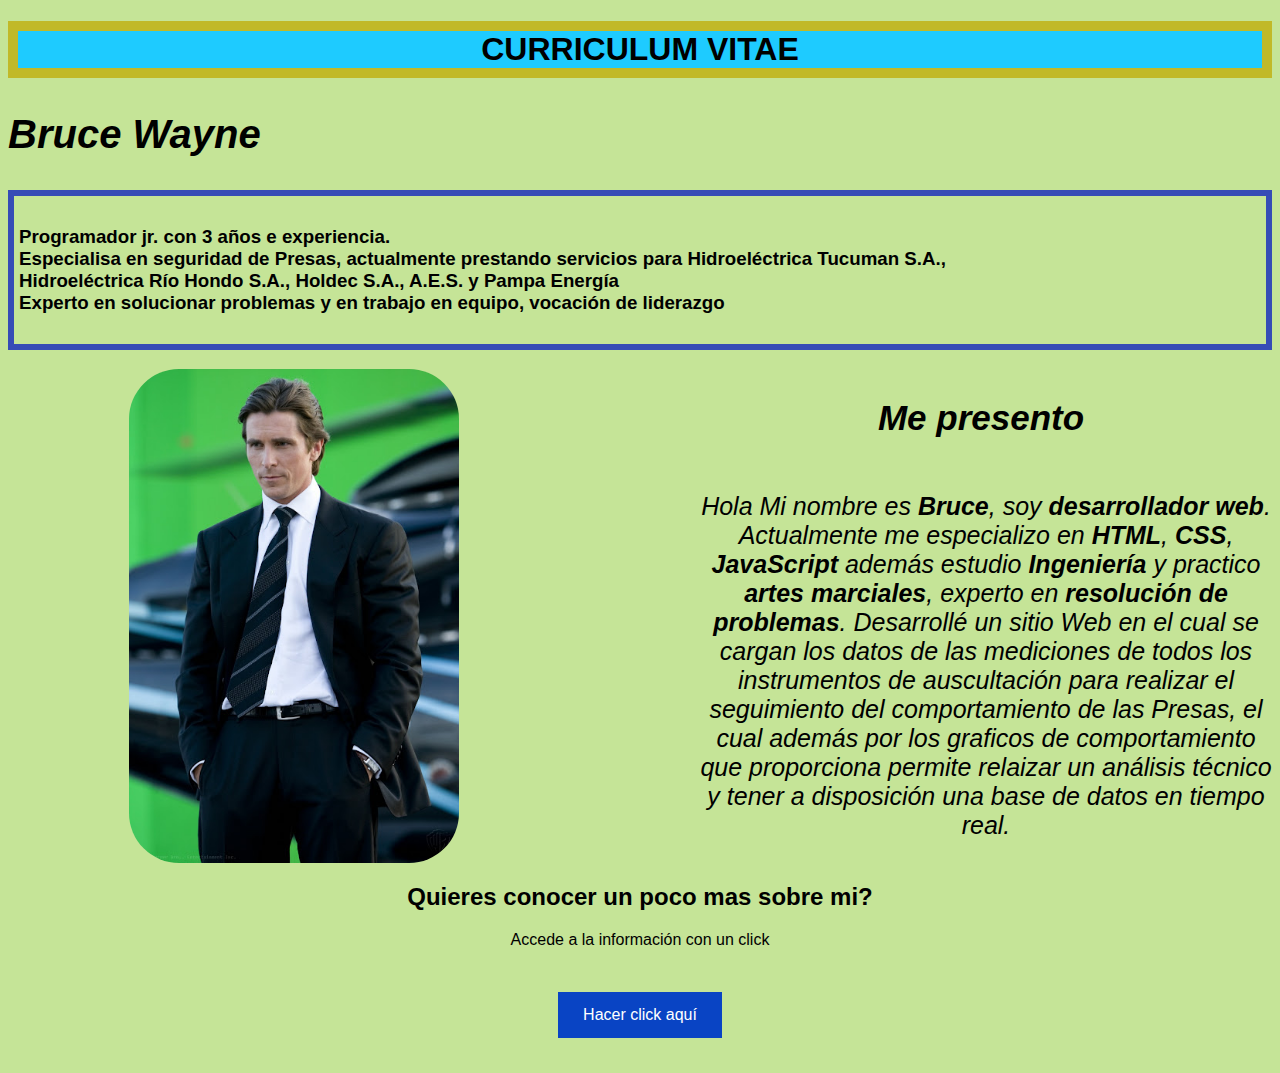
<file: index.html>
<!DOCTYPE html>
<html lang="es">
<head>
    <meta charset="UTF-8">
    <meta http-equiv="X-UA-Compatible" content="IE=edge">
    <meta name="viewport" content="width=device-width, initial-scale=1.0">
    <title>Proyecto Final Frontend Academy / CV / YP4.0</title>
    <link rel="stylesheet" href="Estilos/Estilocv.css"/>
    <link rel="icon" type="image/x-icon" href="Imagenes/icono.jpg">
    <!--open Graph data-->
    <meta property="og:title" conetnt="Web CV"/>
    <meta property="og:type" content="cv" />
    <meta property="og:image" content=" http://kikewol.github.io" /> 


</head>
<body> 
    
 

    <article> 
    <header>
    <!--<h1>CURRICULUM VITAE</h1>-->
    <h1 style="background-color:rgb(30, 203, 255); color : rgb(0, 0, 0); border : 10px solid rgba(221, 181, 4, 0.856); text-align: center; "> CURRICULUM VITAE</h1>
    
    <!--<h2>Bruce Wayne</h2>-->
    <h2 style="color: black; font-style: oblique; font-size: 40px; text-align:left;">Bruce Wayne</h2>
    
   
    <h3>Programador jr. con 3 años e experiencia. <br> Especialisa en seguridad de Presas, actualmente prestando servicios para Hidroeléctrica Tucuman S.A.,
    <br>Hidroeléctrica Río Hondo S.A.,  Holdec S.A.,  A.E.S.  y  Pampa Energía <br>Experto en solucionar problemas y en trabajo en equipo, vocación de liderazgo</h3>
    
    
    </header>
    </article>


    <aside>
        <h2>Me presento</h2>
        </aside>
    
        
    <aside>
        <p>Hola Mi nombre es <b>Bruce</b>, soy <b>desarrollador web</b>. Actualmente
        me especializo en <b>HTML</b>, <b>CSS</b>, <b>JavaScript</b> además estudio <b>Ingeniería</b> y practico <b>artes marciales</b>,
        experto en <b>resolución de problemas</b>.
        Desarrollé un sitio Web en el cual se cargan los datos de las mediciones de todos los instrumentos de auscultación para realizar el seguimiento del comportamiento de 
        las Presas, el cual además por los graficos de comportamiento que proporciona permite relaizar un análisis técnico y tener a disposición una base de datos en tiempo real.
        </p>
        </aside>

    <img src="Imagenes/foto de portada.jpg" alt="La imagen no se cargó correctamente"
    mind-height="446px" width="330px" 
     />

     <!--
     <h2>Quieres conocer un poco mas sobre mi?</h2>

     <p id="demo">Accede a la información con un click</p>

     <button type="button" id="boton">Hacer click aquí</button>
    
    -->
     <script src="js/function.js"></script>
    
     <style>
        a:link, a:visited {
          background-color: #0944c4;
          color: white;
          padding: 14px 25px;
          text-align: center;
          text-decoration: chartreuse;
          text-decoration: double;
          display: inline-block;
        }
        
        a:hover, a:active {
          background-color: rgb(82, 214, 104);
          color:rgb(221, 65, 4)
        
        }

        .button4:hover {
            border-radius: 12px;
            box-shadow: #f3f024;
        }

        .center {
            display: flex;
            justify-content: center;
            align-items: center;
            height: 100px;
        }
        
        </style>

        
        <h2>Quieres conocer un poco mas sobre mi?</h2>
        
        <p id="segunda pag">Accede a la información con un click</p>
    
        <div class="center">
           
        <a href="seguna pag.html" class = "button4" target="_self">Hacer click aquí</a>

        </div>

        <!--
<section>
    <nav>
        <img src="Imagenes/foto de perfil.jpg" alt="Foto de Perfil">
        
        <ul>            
            <aside>
                <h4>PERFIL</h4>                
            </aside>      
            <aside>Nombre : Bruce Waynes</aside>
            <aside>Telefono : 3816822336</aside>
            <aside>Email : BruceWayneCv@cv.com.ar</aside>
            <aside>
                <h4>HABILIDADES</h4>
            </aside>
            <aside>HTML5, CSS, JavaScript, C++</aside>
            <aside>Autocad, Solidworks, Inventor</aside>
            <aside>windows xp,7,1o y 11</aside>
            <aside>Comunicación</aside>
            <aside>Base de Datos</aside>
            <aside>Trabajo en equipo</aside>
            <aside>Resolución de problemas</aside>
            <aside>
                <h4>IDIOMAS</h4>
            </aside>
            <ASIDE>Español</ASIDE>
            <aside>Ingles</aside>
            <aside>Italiano</aside>

            <aside>
                <h4>
                    <label for="barra1">SolidWorks</label>
                </h4>
            </aside>
            <meter id="barra1" value="8" min="0" max="10">out of 10</meter>
            <br>
            <aside>
                <h4>
                    <label for="barra2">HTML5</label>
                </h4>
            </aside>
            <meter id="barra2" value="6" min="0" max="10">out of 10</meter>
            <br>
            <aside>
                <h4>
                    <label for="barra3">Base de DAtos</label>
                </h4>
            </aside>
            <meter id="barra3" value="7" min="0" max="10">out of 10</meter>
            <br>
            <aside>
                <h4>
                    <label for="barra4"> Trabajo en equip</label>
                </h4>
            </aside>
            <meter id="barra4" value="10" min="0" max="10">out of 10</meter>
            <br>

        </ul>        
    </nav>
    <article>
        <h2>FORMACION ACADEMICA</h2>
        <P>Técnico electromecánico</P>
        <p>Ingeniero en Computación</p>
        <p>Diplomado en Diseño mecánico y simulación por elementos finitos</p>
        <p>Capacitación en Netwrok Security</p>
        <p>Capacitación en Redes Cisco (CCNA v7)</p>
        <p>Capacitación en FCP Fibra Óptica</p>
        <h2>EXPERIENCIA LABORAL</h2>
        <h4>TECNOBRAIN</h4>
        <P>Empresa experta en cableado de redes informáticas, instalacion de redes informaticas, cableado estructurado de datos.</P>
        <p>Especialistas en cableado estructurado para empresas, naves industriales , locales, oficinas.</p>
        <p>Instalación de redes de fibra optica y tambien redes Wi-Fi.</p>
        <h4>CITYTECH S.A.</h4>
        <P>Empresa lider en Call Center y Telemarketer</P>
        <p>Fui el creador de CODIGOS CORTOS los cuales se usan para identificar gestiones de clientes</p>
        <p>Desarrollador de Software para Google</p>
        <p>IT Force Request Management</p>
        <h4>INFORMACION ADICIONAL</h4>
        <P>Carnet de contuctor clase B y vehiculo prpio</P>
        <p>Disponibilidad para trabajo remoto</p>
        <p>Disponibilidad para trasladarme</p>
        <p>Disponibilidad para cambiar de Ciudad y País de Residencia</p>
    </article>
    ::after 
    
</section>
<footer>
    <h4>REFERENCIAS</h4>
    <P>Hidroeléctrica Tucumán S.A. Tel. 0381-4527100</P>
    <p><a href="mailto:info@hidrotuc.com.ar">info@hidrotuc.com.ar</a></p>
    <p>
        
     <a href="https://www.hidrotuc.com.ar">Sitio web de Hidroeléctrica Tucumán S.A.</a>
    
    </p>


    
</footer>
-->


</body>
</html>
</file>
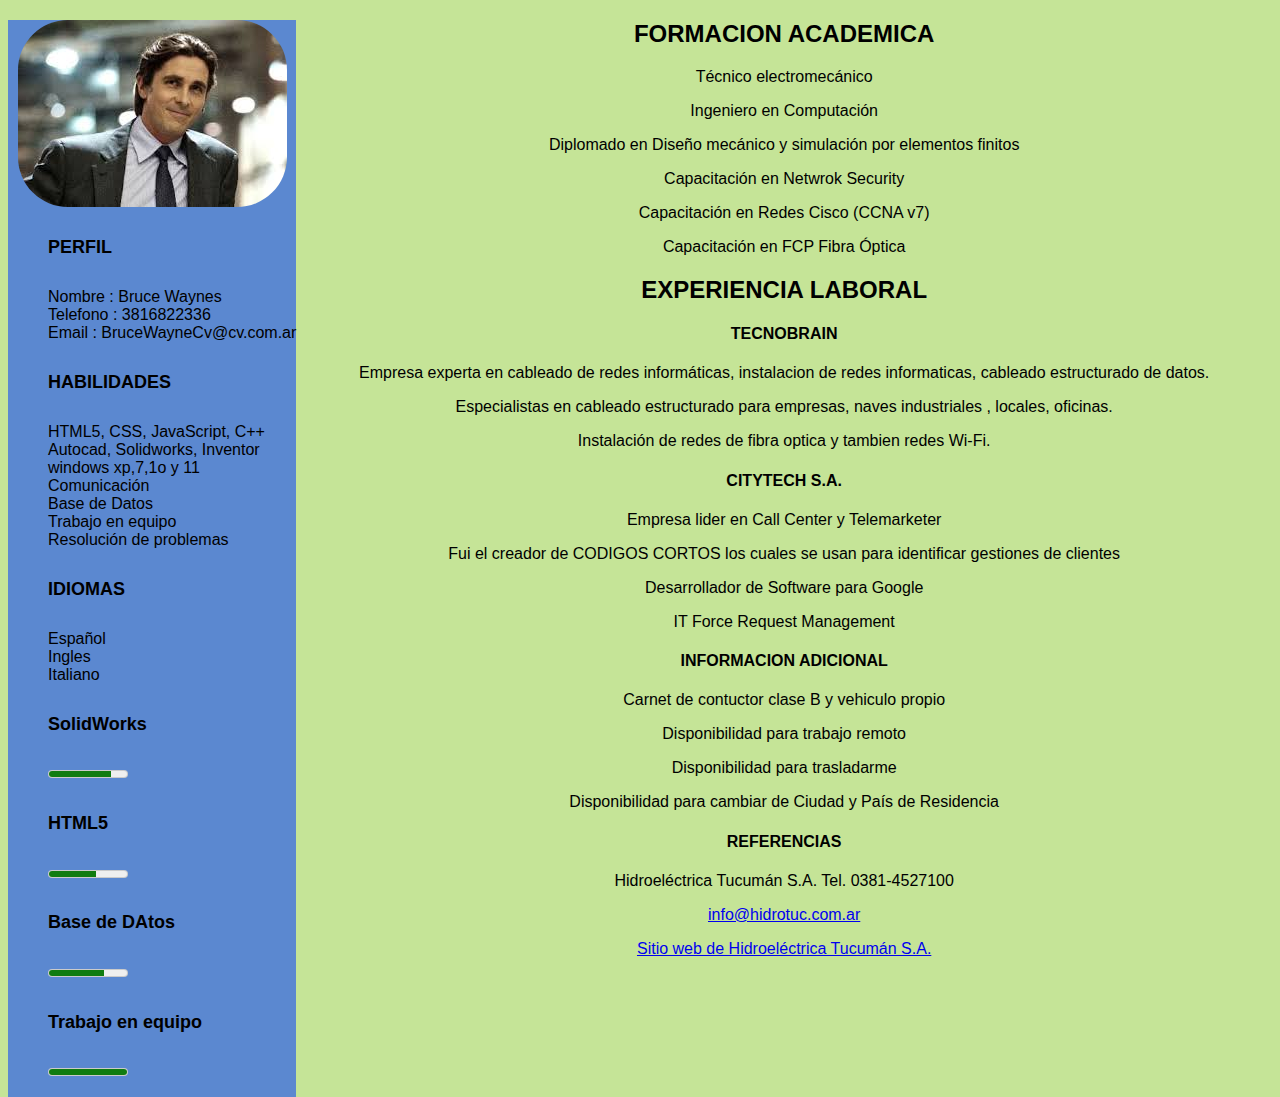
<file: seguna pag.html>
<!DOCTYPE html>
<html lang="en">
<head>
    <meta charset="UTF-8">
    <meta http-equiv="X-UA-Compatible" content="IE=edge">
    <meta name="viewport" content="width=perfil, initial-scale=1.0">
    <title>Perfil</title>
    <link rel="stylesheet" href="Estilos/Estilocv.css"/>
</head>
<body>
    
    <section>
        <nav>
            <img src="Imagenes/foto de perfil.jpg" alt="Foto de Perfil">
            
            <ul>            
                <aside>
                    <h5>PERFIL</h5>                
                </aside>      
                <aside>Nombre : Bruce Waynes</aside>
                <aside>Telefono : 3816822336</aside>
                <aside>Email : BruceWayneCv@cv.com.ar</aside>
                <aside>
                    <h5>HABILIDADES</h5>
                </aside>
                <aside>HTML5, CSS, JavaScript, C++</aside>
                <aside>Autocad, Solidworks, Inventor</aside>
                <aside>windows xp,7,1o y 11</aside>
                <aside>Comunicación</aside>
                <aside>Base de Datos</aside>
                <aside>Trabajo en equipo</aside>
                <aside>Resolución de problemas</aside>
                <aside>
                    <h5>IDIOMAS</h5>
                </aside>
                <ASIDE>Español</ASIDE>
                <aside>Ingles</aside>
                <aside>Italiano</aside>
    
                <aside>
                    <h5>
                        <label for="barra1">SolidWorks</label>
                    </h5>
                </aside>
                <meter id="barra1" value="8" min="0" max="10">out of 10</meter>
                <br>
                <aside>
                    <h5>
                        <label for="barra2">HTML5</label>
                    </h5>
                </aside>
                <meter id="barra2" value="6" min="0" max="10">out of 10</meter>
                <br>
                <aside>
                    <h5>
                        <label for="barra3">Base de DAtos</label>
                    </h5>
                </aside>
                <meter id="barra3" value="7" min="0" max="10">out of 10</meter>
                <br>
                <aside>
                    <h5>
                        <label for="barra4"> Trabajo en equipo</label>
                    </h5>
                </aside>
                <meter id="barra4" value="10" min="0" max="10">out of 10</meter>
                <br>
    
            </ul>        
        </nav>
        <article>
            <h2>FORMACION ACADEMICA</h2>
            <P>Técnico electromecánico</P>
            <p>Ingeniero en Computación</p>
            <p>Diplomado en Diseño mecánico y simulación por elementos finitos</p>
            <p>Capacitación en Netwrok Security</p>
            <p>Capacitación en Redes Cisco (CCNA v7)</p>
            <p>Capacitación en FCP Fibra Óptica</p>
            <h2>EXPERIENCIA LABORAL</h2>
            <h4>TECNOBRAIN</h4>
            <P>Empresa experta en cableado de redes informáticas, instalacion de redes informaticas, cableado estructurado de datos.</P>
            <p>Especialistas en cableado estructurado para empresas, naves industriales , locales, oficinas.</p>
            <p>Instalación de redes de fibra optica y tambien redes Wi-Fi.</p>
            <h4>CITYTECH S.A.</h4>
            <P>Empresa lider en Call Center y Telemarketer</P>
            <p>Fui el creador de CODIGOS CORTOS los cuales se usan para identificar gestiones de clientes</p>
            <p>Desarrollador de Software para Google</p>
            <p>IT Force Request Management</p>
            <h4>INFORMACION ADICIONAL</h4>
            <P>Carnet de contuctor clase B y vehiculo propio</P>
            <p>Disponibilidad para trabajo remoto</p>
            <p>Disponibilidad para trasladarme</p>
            <p>Disponibilidad para cambiar de Ciudad y País de Residencia</p>
        </article>
         
        
    </section>
    <footer>
        <h4>REFERENCIAS</h4>
        <P>Hidroeléctrica Tucumán S.A. Tel. 0381-4527100</P>
        <p><a href="mailto:info@hidrotuc.com.ar">info@hidrotuc.com.ar</a></p>
        <p>
            
         <a href="https://www.hidrotuc.com.ar">Sitio web de Hidroeléctrica Tucumán S.A.</a>
        
        </p>
</body>
</html>
</file>
<file: Estilos/Estilocv.css>
body { background-color: rgb(197, 228, 151)
}

h3  {
    border: 6px solid rgb(54, 76, 182);
    padding: 30px;
    padding-left: 5px;
    padding-right: 5px;
}



aside h2 {
    width: 50%;
    padding-left: 50px;
    margin-left: 50px;
    float: right;
    font-style: italic;
    background-color: none;
    font-size: 35px;
    text-align: center;
}

aside p {
    width: 50%;
    padding-left: 60px;
    margin-left: 60px;
    float: right;
    font-style: italic;
    background-color: none;
    font-size: 25px;
    text-align: center;
}

h2 {
    text-align: center;
}

p {
    text-align: center;
}

h4 {
    text-align: center;
}

h5 {
font-size: 18px;

}

nav {
    float: left;
    padding: auto;
    width: auto;
    background-color: #5b88d0;
    height: auto;
}
* {
    box-sizing: border-box;
}

article {
    display: block;
}
body {
    font-family: Arial, Helvetica, sans-serif;

       
}


img {
    border-radius: 50px;
}

img {

    display: block;
    margin-left: auto;
    margin-right: auto;

}
</file>
